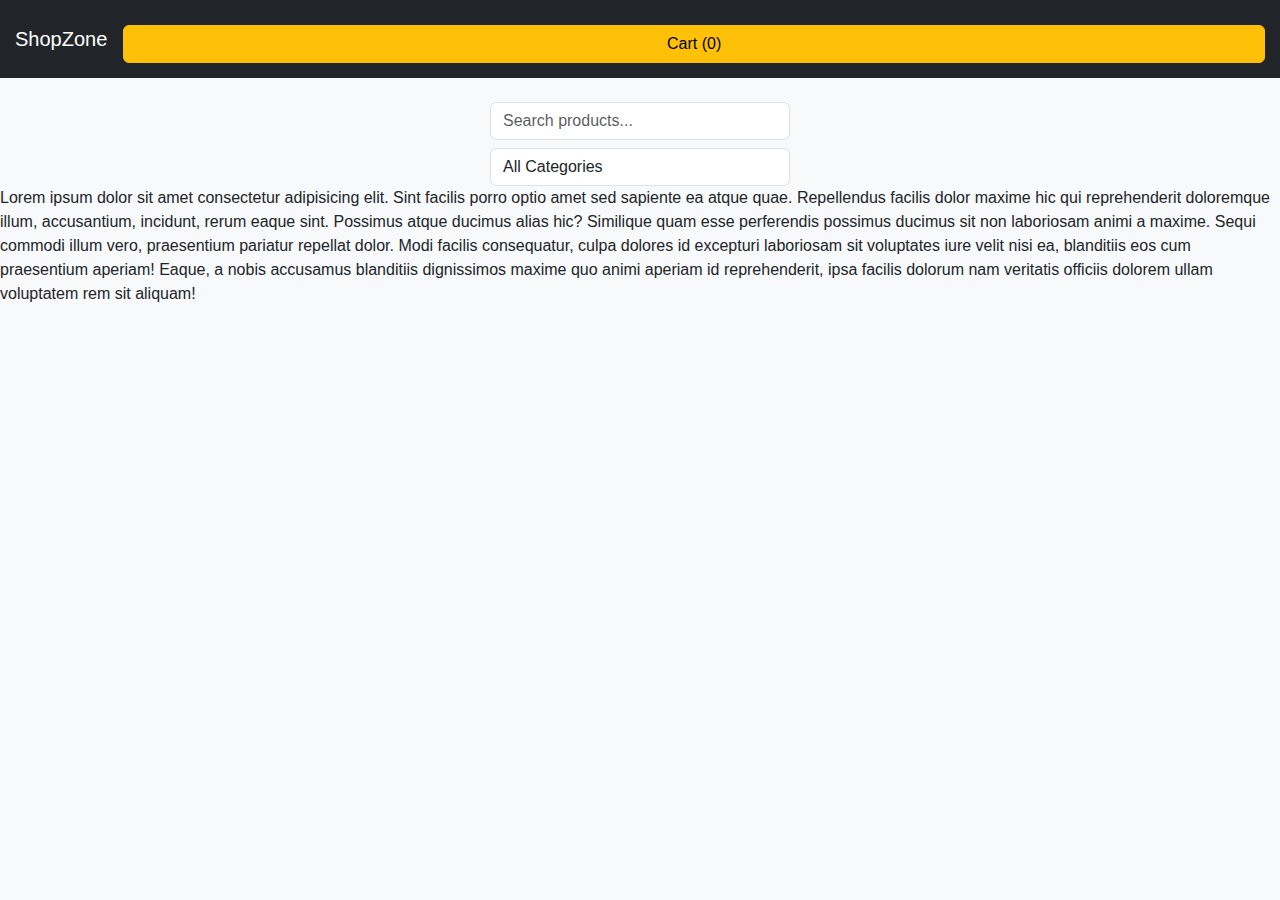
<file: index.html>
<!DOCTYPE html>
<html lang="en">
<head>
    <meta charset="UTF-8">
    <meta name="viewport" content="width=device-width, initial-scale=1.0">
    <title>ShopZone | Products</title>
  <!-- Add this inside <head> of all HTML files -->
<link rel="stylesheet" href="https://cdn.jsdelivr.net/npm/bootstrap@5.3.0/dist/css/bootstrap.min.css">
<script src="https://cdn.jsdelivr.net/npm/bootstrap@5.3.0/dist/js/bootstrap.bundle.min.js"></script>

    <link rel="stylesheet" href="css/style.css">
</head>
<body>
    <!-- Navbar -->
    <nav class="navbar navbar-expand-lg navbar-dark bg-dark">
        <a class="navbar-brand" href="#">ShopZone</a>
        <a href="cart.html" class="btn btn-warning">Cart (<span id="cart-count">0</span>)</a>
    </nav>

    <!-- Search & Filter -->
    <div class="container mt-4">
        <input type="text" id="searchBox" class="form-control" placeholder="Search products...">
        <select id="categoryFilter" class="form-control mt-2">
            <option value="all">All Categories</option>
        </select>
    </div>


    <p>Lorem ipsum dolor sit amet consectetur adipisicing elit. Sint facilis porro optio amet sed sapiente ea atque quae. Repellendus facilis dolor maxime hic qui reprehenderit doloremque illum, accusantium, incidunt, rerum eaque sint. Possimus atque ducimus alias hic? Similique quam esse perferendis possimus ducimus sit non laboriosam animi a maxime. Sequi commodi illum vero, praesentium pariatur repellat dolor. Modi facilis consequatur, culpa dolores id excepturi laboriosam sit voluptates iure velit nisi ea, blanditiis eos cum praesentium aperiam! Eaque, a nobis accusamus blanditiis dignissimos maxime quo animi aperiam id reprehenderit, ipsa facilis dolorum nam veritatis officiis dolorem ullam voluptatem rem sit aliquam!</p>
    <!-- Product List -->
    <div class="container mt-4">
        <div class="row" id="product-list"></div>
    </div>

    <script src="js/script.js"></script>
</body>
</html>
</file>
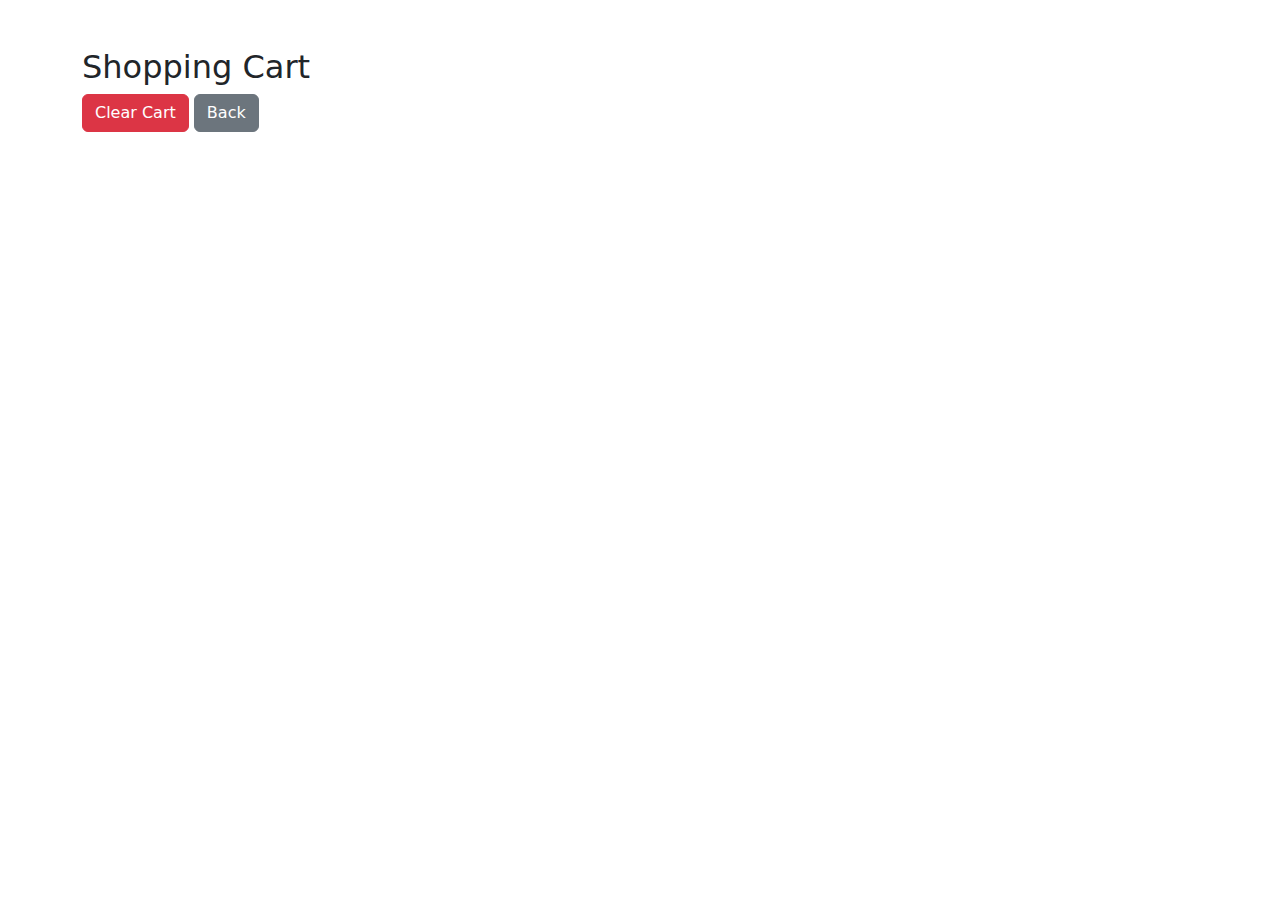
<file: cart.html>
<!DOCTYPE html>
<html lang="en">
<head>
    <title>Shopping Cart</title>

    <link rel="stylesheet" href="https://cdn.jsdelivr.net/npm/bootstrap@5.3.0/dist/css/bootstrap.min.css">
    <script src="https://cdn.jsdelivr.net/npm/bootstrap@5.3.0/dist/js/bootstrap.bundle.min.js"></script>
    
</head>
<body>
    <div class="container mt-5">
        <h2>Shopping Cart</h2>
        <div id="cart-items"></div>
        <button onclick="clearCart()" class="btn btn-danger">Clear Cart</button>
        <a href="index.html" class="btn btn-secondary">Back</a>
    </div>
    <script src="js/cart.js"></script>
</body>
</html>
</file>
<file: css/style.css>
/* General Styles */
body {
    background-color: #f8f9fa;
    font-family: Arial, sans-serif;
}

/* Navbar */
.navbar {
    padding: 15px;
}

/* Search & Filter Section */
#searchBox, #categoryFilter {
    max-width: 300px;
    margin: auto;
}

/* Product Cards */
.card {
    margin: 15px;
    transition: transform 0.2s ease-in-out;
}

.card:hover {
    transform: scale(1.05);
}

/* Product Images */
.card img {
    max-height: 200px;
    object-fit: contain;
}

/* Buttons */
.btn-primary, .btn-warning {
    width: 100%;
    margin-top: 10px;
}

/* Product Details */
#product-details img {
    max-width: 300px;
    display: block;
    margin-bottom: 20px;
}

/* Cart Items */
#cart-items p {
    font-size: 18px;
    font-weight: bold;
}

/* Responsive */
@media (max-width: 768px) {
    .card img {
        max-height: 150px;
    }
}
</file>
